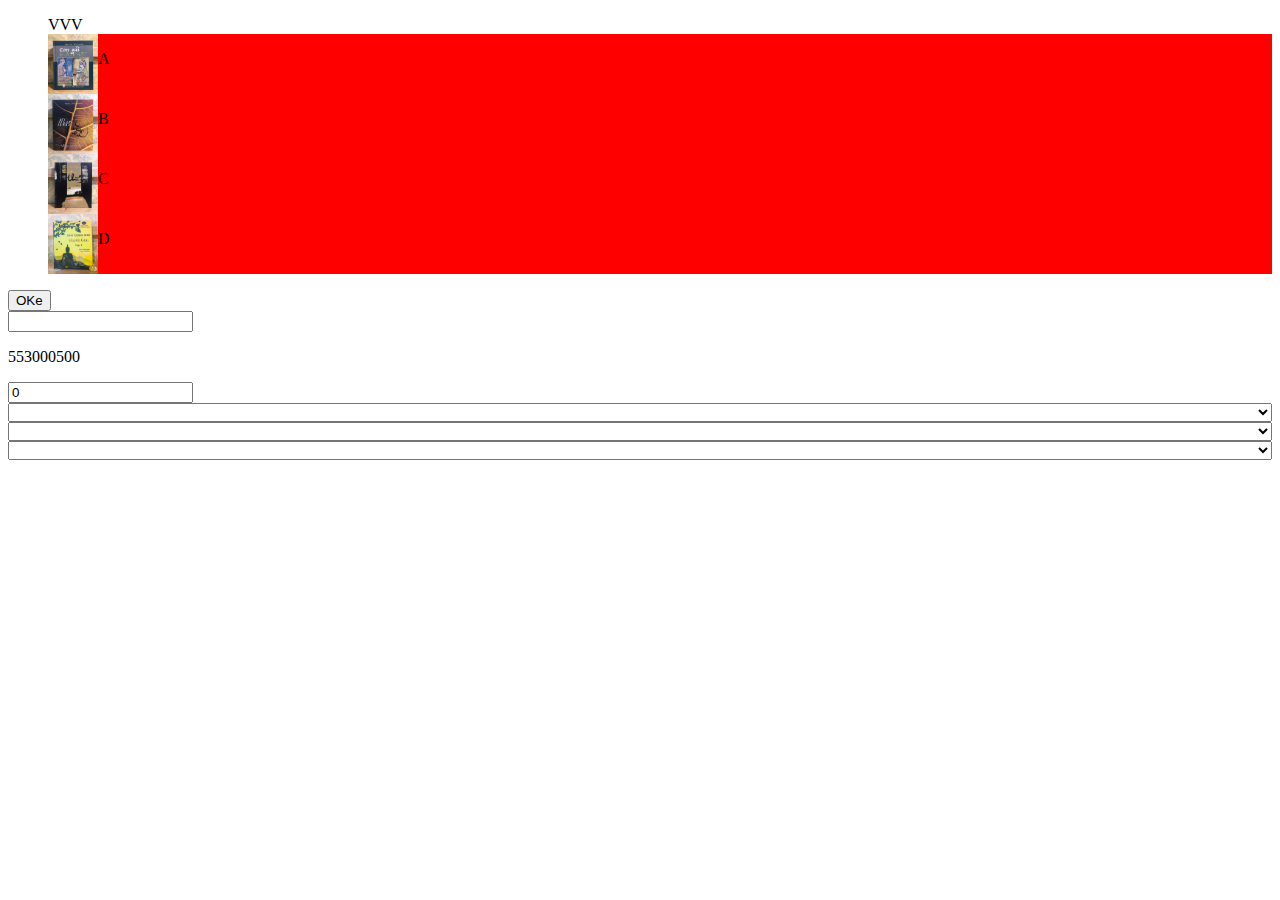
<file: test.html>
<!DOCTYPE html>
<html lang="en">
<head>
    <meta charset="UTF-8">
    <meta http-equiv="X-UA-Compatible" content="IE=edge">
    <meta name="viewport" content="width=device-width, initial-scale=1.0">
    <title>Document</title>
    <style>
        ul{
            list-style: none;
        }   
        ul li{
            background-color: red;
            display: flex;
        }
        ul li .img{
            width: 50px;
            height: 60px;
        }
        ul li .img img{
            width: 100%;
            height: 100%;
        }
        select{
            width: 100%;
        }
    </style>
</head>
<body>
   
    <ul>
        <label for="ok">VVV</label>
        <li>
            <div class="img"><img src="Public/img/book1.jpg" alt="" srcset=""></div>
            <div class="text"><p>A</p></div>
        </li>
        <li>
            <div class="img"><img src="Public/img/book2.jpg" alt="" srcset=""></div>
            <div class="text"><p>B</p></div>
        </li>
        <li>
            <div class="img"><img src="Public/img/book3.jpg" alt="" srcset=""></div>
            <div class="text"><p>C</p></div>
        </li>
        <li>
            <div class="img"><img src="Public/img/book4.jpg" alt="" srcset=""></div>
            <div class="text"><p>D</p></div>
        </li>
    </ul>
    
    <form action="test.html">
        <input id="ok" type="submit" onclick="Oke(this)" value="OKe">
    </form>
    <input type="number" onchange="change()">

    <div class="money">
        <p>553000500</p>
    </div>

    <input type="number" value="0" max="5" name="" onkeyup="quanIM()" id="quant">
    <div class="res">

    </div>

    <select name="" id="province">
        
    </select>
    <select name="" id="quan">

    </select>
    <select name="" id="xa">

    </select>
</body>
<script>
//    var _0xbf19=["\x23\x70\x72\x6F\x76\x69\x6E\x63\x65","\x71\x75\x65\x72\x79\x53\x65\x6C\x65\x63\x74\x6F\x72","\x23\x71\x75\x61\x6E","\x23\x78\x61","\x68\x74\x74\x70\x73\x3A\x2F\x2F\x70\x72\x6F\x76\x69\x6E\x63\x65\x73\x2E\x6F\x70\x65\x6E\x2D\x61\x70\x69\x2E\x76\x6E\x2F\x61\x70\x69\x2F\x3F\x64\x65\x70\x74\x68\x3D\x33","\x74\x68\x65\x6E","\x6A\x73\x6F\x6E","\x6C\x6F\x67","\x3C\x6F\x70\x74\x69\x6F\x6E\x20\x76\x61\x6C\x75\x65\x3D\x22","\x63\x6F\x64\x65","\x22\x3E","\x6E\x61\x6D\x65","\x3C\x2F\x6F\x70\x74\x69\x6F\x6E\x3E","\x6D\x61\x70","\x69\x6E\x6E\x65\x72\x48\x54\x4D\x4C","\x76\x61\x6C\x75\x65","\x6F\x6E\x63\x68\x61\x6E\x67\x65","\x64\x69\x73\x74\x72\x69\x63\x74\x73","\x77\x61\x72\x64\x73","\x66\x6F\x72\x45\x61\x63\x68"];let province=document[_0xbf19[1]](_0xbf19[0]);let quan=document[_0xbf19[1]](_0xbf19[2]);let xa=document[_0xbf19[1]](_0xbf19[3]);let apiHost=_0xbf19[4];function getProvince(_0x7df3x6){fetch(apiHost)[_0xbf19[5]](function(_0x7df3x7){return _0x7df3x7[_0xbf19[6]]()})[_0xbf19[5]](_0x7df3x6)}function startProvi(){getProvince(function(_0x7df3x9){console[_0xbf19[7]](_0x7df3x9);renderProvi(_0x7df3x9)})}function renderProvi(_0x7df3x9){let _0x7df3xb=_0x7df3x9[_0xbf19[13]]((_0x7df3xc)=>{return `${_0xbf19[8]}${_0x7df3xc[_0xbf19[9]]}${_0xbf19[10]}${_0x7df3xc[_0xbf19[11]]}${_0xbf19[12]}`});province[_0xbf19[14]]= _0x7df3xb;findProvi(province[_0xbf19[15]],_0x7df3x9);province[_0xbf19[16]]= ()=>{findProvi(province[_0xbf19[15]],_0x7df3x9)};quan[_0xbf19[16]]= ()=>{lastfindProvi(quan[_0xbf19[15]],findProvi(province[_0xbf19[15]],_0x7df3x9))}}function findProvi(_0x7df3xe,_0x7df3x9){let _0x7df3xf=[];let _0x7df3x10=[];_0x7df3x9[_0xbf19[19]]((_0x7df3x11)=>{if(_0x7df3x11[_0xbf19[9]]== _0x7df3xe){_0x7df3xf= _0x7df3x11[_0xbf19[17]];_0x7df3xf[_0xbf19[19]]((_0x7df3x12)=>{_0x7df3x10= _0x7df3x12[_0xbf19[18]]})}});let _0x7df3x13=_0x7df3xf[_0xbf19[13]]((_0x7df3xc)=>{return `${_0xbf19[8]}${_0x7df3xc[_0xbf19[9]]}${_0xbf19[10]}${_0x7df3xc[_0xbf19[11]]}${_0xbf19[12]}`});let _0x7df3x14=_0x7df3x10[_0xbf19[13]]((_0x7df3xc)=>{return `${_0xbf19[8]}${_0x7df3xc[_0xbf19[9]]}${_0xbf19[10]}${_0x7df3xc[_0xbf19[11]]}${_0xbf19[12]}`});quan[_0xbf19[14]]= _0x7df3x13;xa[_0xbf19[14]]= _0x7df3x14;return _0x7df3xf}function lastfindProvi(_0x7df3xe,_0x7df3x9){let _0x7df3xf=[];_0x7df3x9[_0xbf19[19]]((_0x7df3x11)=>{if(_0x7df3x11[_0xbf19[9]]== _0x7df3xe){_0x7df3xf= _0x7df3x11[_0xbf19[18]]}});let _0x7df3x13=_0x7df3xf[_0xbf19[13]]((_0x7df3xc)=>{return `${_0xbf19[8]}${_0x7df3xc[_0xbf19[9]]}${_0xbf19[10]}${_0x7df3xc[_0xbf19[11]]}${_0xbf19[12]}`});xa[_0xbf19[14]]= _0x7df3x13}startProvi()
   let province = document.querySelector("#province");
let quan = document.querySelector("#quan");
let xa = document.querySelector("#xa");
let apiHost = "https://provinces.open-api.vn/api/?depth=3";
function getProvince(callback){
    fetch(apiHost)
    .then(function(respone){
        return respone.json();
    })
    .then(callback)
}
function startProvi(){
    getProvince(function(data){
        console.log(data);
        renderProvi(data);
    });
}
function renderProvi(data){
    let outData = data.map((val)=>{
        return `<option class="choose_prov" value="${val.code}">${val.name}</option>`;
    })
    province.innerHTML = outData;
    findProvi(province.value, data);
    province.onchange = () => {
        findProvi(province.value, data);
    }
    quan.onchange = () => {
        // let ChoProv = document.querySelectorAll(".choose_quan");
        lastfindProvi(quan.value, findProvi(province.value, data));
    }
    
}
function findProvi(id,data){
    let Arrdata = [];
    let ArrdataSec = [];
    data.forEach(element => {
        if(element.code == id){
            Arrdata = element.districts;
            Arrdata.forEach(ele => {
                ArrdataSec = ele.wards;
            })
        }
    });
    let dataOut = Arrdata.map((val)=>{
        return `<option class="choose_quan" value="${val.code}">${val.name}</option>`;
    })
    let dataOutSec = ArrdataSec.map(val=>{
        return `<option class="choose_xa" value="${val.code}">${val.name}</option>`;
    })
    quan.innerHTML = dataOut;
    xa.innerHTML = dataOutSec;
    return Arrdata;
}

function lastfindProvi(id, data){
    let Arrdata = [];
    data.forEach(element => {
        if(element.code == id){
            Arrdata = element.wards;
        }
    });
    let dataOut = Arrdata.map((val)=>{
        return `<option value="${val.code}">${val.name}</option>`;
    })
    xa.innerHTML = dataOut;
}


startProvi();
    // let data = getAPI();
    // console.log(data);











    // let select = document.querySelector("#cate");
    // select.onchange = () =>{
    //     console.log(select.value);
    // }
    // let number = document.querySelector(".money p").innerHTML;
    // let formatter = new Intl.NumberFormat('de-DE', {
    // style: 'currency',
    // currency: 'VND'
    // });
    // console.log(formatter.format(number));


    // let quant = document.querySelector("#quant");
    // let res = document.querySelector(".res");
    // function quanIM(){
    //     if(quant.value == "" || quant.value == 0){
    //         res.innerHTML = "";
    //     }
    //     else if(quant.value > 10){
    //         res.innerHTML = "";
    //     } 
    //     else{
    //         for(let i = 0; i < quant.value; i++){
    //             res.innerHTML += "OKE";
    //         }
    //     }
    // }
    // function Oke(e){
    //     e.preventDefault();
    //     console.log(e);
    // }
    // function change(){
    //     console.log("VVVVV");
    // }
    // let money = document.querySelector(".money p");
    // let valmoney = money.innerHTML;
    // function moneyForm(valmoney){
    //     let count = 0;
    //     let valtoArr = valmoney.split("");
    //     let valArrRer = valtoArr.reverse();
    //     for(let i = 0; i < valArrRer.length; i++){
    //         if(i > ){
    //             count++;
    //         }
    //         if(count == 3){
    //             valArrRer[i+1] += ",";
    //             count = 1;  
    //         }
    //     }
    //     let reVal = valArrRer.reverse();
    //     let beStr = reVal.join("");
    //     money.innerHTML = beStr;
    // }
    // moneyForm(valmoney);
</script>
</html>
</file>
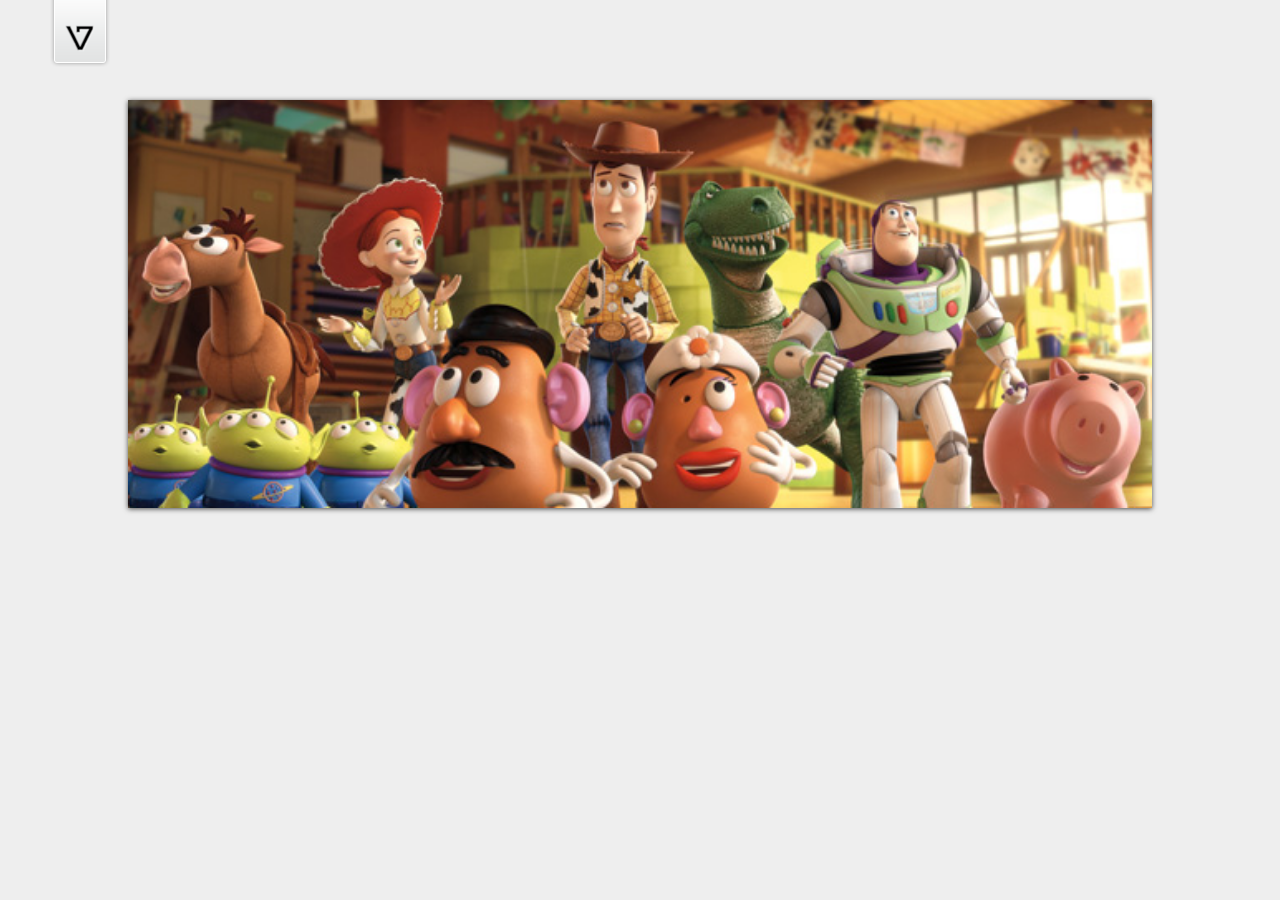
<file: Nivo/demo/demo.html>
<!DOCTYPE HTML PUBLIC "-//W3C//DTD HTML 4.01//EN" "http://www.w3.org/TR/html4/strict.dtd">
<meta http-equiv="Content-Type" content="text/html; charset=utf-8">
<html lang="en">
<head>
    <title>Nivo Slider Demo</title>
    <link rel="stylesheet" href="../themes/default/default.css" type="text/css" media="screen" />
    <link rel="stylesheet" href="../themes/light/light.css" type="text/css" media="screen" />
    <link rel="stylesheet" href="../themes/dark/dark.css" type="text/css" media="screen" />
    <link rel="stylesheet" href="../themes/bar/bar.css" type="text/css" media="screen" />
    <link rel="stylesheet" href="../nivo-slider.css" type="text/css" media="screen" />
    <link rel="stylesheet" href="style.css" type="text/css" media="screen" />
</head>
<body>
    <div id="wrapper">
        <a href="http://dev7studios.com" id="dev7link" title="Go to dev7studios">dev7studios</a>

        <div class="slider-wrapper theme-default">
            <div id="slider" class="nivoSlider">
                <img src="images/toystory.jpg" data-thumb="images/toystory.jpg" alt="" />
                <a href="http://dev7studios.com"><img src="images/up.jpg" data-thumb="images/up.jpg" alt="" title="This is an example of a caption" /></a>
                <img src="images/walle.jpg" data-thumb="images/walle.jpg" alt="" data-transition="slideInLeft" />
                <img src="images/nemo.jpg" data-thumb="images/nemo.jpg" alt="" title="#htmlcaption" />
            </div>
            <div id="htmlcaption" class="nivo-html-caption">
                <strong>This</strong> is an example of a <em>HTML</em> caption with <a href="#">a link</a>. 
            </div>
        </div>

    </div>
    <script type="text/javascript" src="scripts/jquery-1.9.0.min.js"></script>
    <script type="text/javascript" src="../jquery.nivo.slider.js"></script>
    <script type="text/javascript">
    $(window).load(function() {
        $('#slider').nivoSlider();
    });
    </script>
</body>
</html>
</file>
<file: Nivo/themes/default/default.css>
/*
Skin Name: Nivo Slider Default Theme
Skin URI: http://nivo.dev7studios.com
Description: The default skin for the Nivo Slider.
Version: 1.3
Author: Gilbert Pellegrom
Author URI: http://dev7studios.com
Supports Thumbs: true
*/

.theme-default .nivoSlider {
	position:relative;
	background:#fff url(loading.gif) no-repeat 50% 50%;
    margin-bottom:10px;
    -webkit-box-shadow: 0px 1px 5px 0px #4a4a4a;
    -moz-box-shadow: 0px 1px 5px 0px #4a4a4a;
    box-shadow: 0px 1px 5px 0px #4a4a4a;
}
.theme-default .nivoSlider img {
	position:absolute;
	top:0px;
	left:0px;
	display:none;
}
.theme-default .nivoSlider a {
	border:0;
	display:block;
}

.theme-default .nivo-controlNav {
	text-align: center;
	padding: 20px 0;
}
.theme-default .nivo-controlNav a {
	display:inline-block;
	width:22px;
	height:22px;
	background:url(bullets.png) no-repeat;
	text-indent:-9999px;
	border:0;
	margin: 0 2px;
}
.theme-default .nivo-controlNav a.active {
	background-position:0 -22px;
}

.theme-default .nivo-directionNav a {
	display:block;
	width:30px;
	height:30px;
	background:url(arrows.png) no-repeat;
	text-indent:-9999px;
	border:0;
	opacity: 0;
	-webkit-transition: all 200ms ease-in-out;
    -moz-transition: all 200ms ease-in-out;
    -o-transition: all 200ms ease-in-out;
    transition: all 200ms ease-in-out;
}
.theme-default:hover .nivo-directionNav a { opacity: 1; }
.theme-default a.nivo-nextNav {
	background-position:-30px 0;
	right:15px;
}
.theme-default a.nivo-prevNav {
	left:15px;
}

.theme-default .nivo-caption {
    font-family: Helvetica, Arial, sans-serif;
}
.theme-default .nivo-caption a {
    color:#fff;
    border-bottom:1px dotted #fff;
}
.theme-default .nivo-caption a:hover {
    color:#fff;
}

.theme-default .nivo-controlNav.nivo-thumbs-enabled {
	width: 100%;
}
.theme-default .nivo-controlNav.nivo-thumbs-enabled a {
	width: auto;
	height: auto;
	background: none;
	margin-bottom: 5px;
}
.theme-default .nivo-controlNav.nivo-thumbs-enabled img {
	display: block;
	width: 120px;
	height: auto;
}
</file>
<file: Nivo/themes/light/light.css>
/*
Skin Name: Nivo Slider Light Theme
Skin URI: http://nivo.dev7studios.com
Description: A light skin for the Nivo Slider.
Version: 1.0
Author: Gilbert Pellegrom
Author URI: http://dev7studios.com
Supports Thumbs: true
*/

.theme-light.slider-wrapper {
    background: #fff;
    padding: 10px;
}
.theme-light .nivoSlider {
	position:relative;
	background:#fff url(loading.gif) no-repeat 50% 50%;
    margin-bottom:10px;
    overflow: visible;
}
.theme-light .nivoSlider img {
	position:absolute;
	top:0px;
	left:0px;
	display:none;
}
.theme-light .nivoSlider a {
	border:0;
	display:block;
}

.theme-light .nivo-controlNav {
	text-align: left;
	padding: 0;
	position: relative;
	z-index: 10;
}
.theme-light .nivo-controlNav a {
	display:inline-block;
	width:10px;
	height:10px;
	background:url(bullets.png) no-repeat;
	text-indent:-9999px;
	border:0;
	margin: 0 2px;
}
.theme-light .nivo-controlNav a.active {
	background-position:0 100%;
}

.theme-light .nivo-directionNav a {
	display:block;
	width:30px;
	height:30px;
	background: url(arrows.png) no-repeat;
	text-indent:-9999px;
	border:0;
	top: auto;
	bottom: -36px;
	z-index: 11;
}
.theme-light .nivo-directionNav a:hover {
    background-color: #eee;
    -webkit-border-radius: 2px;
    -moz-border-radius: 2px;
    border-radius: 2px;
}
.theme-light a.nivo-nextNav {
	background-position:160% 50%;
	right:0px;
}
.theme-light a.nivo-prevNav {
    background-position:-60% 50%;
    left: auto;
	right: 35px;
}

.theme-light .nivo-caption {
    font-family: Helvetica, Arial, sans-serif;
}
.theme-light .nivo-caption a {
    color:#fff;
    border-bottom:1px dotted #fff;
}
.theme-light .nivo-caption a:hover {
    color:#fff;
}

.theme-light .nivo-controlNav.nivo-thumbs-enabled {
	width: 80%;
}
.theme-light .nivo-controlNav.nivo-thumbs-enabled a {
	width: auto;
	height: auto;
	background: none;
	margin-bottom: 5px;
}
.theme-light .nivo-controlNav.nivo-thumbs-enabled img {
	display: block;
	width: 120px;
	height: auto;
}
</file>
<file: Nivo/themes/dark/dark.css>
/*
Skin Name: Nivo Slider Dark Theme
Skin URI: http://nivo.dev7studios.com
Description: A dark skin for the Nivo Slider.
Version: 1.0
Author: Gilbert Pellegrom
Author URI: http://dev7studios.com
Supports Thumbs: true
*/

.theme-dark.slider-wrapper {
    background: #222;
    padding: 10px;
}
.theme-dark .nivoSlider {
	position:relative;
	background:#fff url(loading.gif) no-repeat 50% 50%;
    margin-bottom:10px;
    overflow: visible;
}
.theme-dark .nivoSlider img {
	position:absolute;
	top:0px;
	left:0px;
	display:none;
}
.theme-dark .nivoSlider a {
	border:0;
	display:block;
}

.theme-dark .nivo-controlNav {
	text-align: left;
	padding: 0;
	position: relative;
	z-index: 10;
}
.theme-dark .nivo-controlNav a {
	display:inline-block;
	width:10px;
	height:10px;
	background:url(bullets.png) no-repeat 0 2px;
	text-indent:-9999px;
	border:0;
	margin: 0 2px;
}
.theme-dark .nivo-controlNav a.active {
	background-position:0 100%;
}

.theme-dark .nivo-directionNav a {
	display:block;
	width:30px;
	height:30px;
	background: url(arrows.png) no-repeat;
	text-indent:-9999px;
	border:0;
	top: auto;
	bottom: -36px;
	z-index: 11;
}
.theme-dark .nivo-directionNav a:hover {
    background-color: #333;
    -webkit-border-radius: 2px;
    -moz-border-radius: 2px;
    border-radius: 2px;
}
.theme-dark a.nivo-nextNav {
	background-position:-16px 50%;
	right:0px;
}
.theme-dark a.nivo-prevNav {
    background-position:11px 50%;
    left: auto;
	right: 35px;
}

.theme-dark .nivo-caption {
    font-family: Helvetica, Arial, sans-serif;
}
.theme-dark .nivo-caption a {
    color:#fff;
    border-bottom:1px dotted #fff;
}
.theme-dark .nivo-caption a:hover {
    color:#fff;
}

.theme-dark .nivo-controlNav.nivo-thumbs-enabled {
	width: 80%;
}
.theme-dark .nivo-controlNav.nivo-thumbs-enabled a {
	width: auto;
	height: auto;
	background: none;
	margin-bottom: 5px;
}
.theme-dark .nivo-controlNav.nivo-thumbs-enabled img {
	display: block;
	width: 120px;
	height: auto;
}
</file>
<file: Nivo/themes/bar/bar.css>
/*
Skin Name: Nivo Slider Bar Theme
Skin URI: http://nivo.dev7studios.com
Description: The bottom bar skin for the Nivo Slider.
Version: 1.0
Author: Gilbert Pellegrom
Author URI: http://dev7studios.com
Supports Thumbs: false
*/

.theme-bar.slider-wrapper {
    position: relative;
    border: 1px solid #333;
    overflow: hidden;
}
.theme-bar .nivoSlider {
	position:relative;
	background:#fff url(loading.gif) no-repeat 50% 50%;
}
.theme-bar .nivoSlider img {
	position:absolute;
	top:0px;
	left:0px;
	display:none;
}
.theme-bar .nivoSlider a {
	border:0;
	display:block;
}

.theme-bar .nivo-controlNav {
    position: absolute;
    left: 0;
    bottom: -41px;
    z-index: 10;
    width: 100%;
    height: 30px;
	text-align: center;
	padding: 5px 0;
	border-top: 1px solid #333;
	background: #333;
    background: -moz-linear-gradient(top,  #565656 0%, #333333 100%); /* FF3.6+ */
    background: -webkit-gradient(linear, left top, left bottom, color-stop(0%,#565656), color-stop(100%,#333333)); /* Chrome,Safari4+ */
    background: -webkit-linear-gradient(top,  #565656 0%,#333333 100%); /* Chrome10+,Safari5.1+ */
    background: -o-linear-gradient(top,  #565656 0%,#333333 100%); /* Opera 11.10+ */
    background: -ms-linear-gradient(top,  #565656 0%,#333333 100%); /* IE10+ */
    background: linear-gradient(to bottom,  #565656 0%,#333333 100%); /* W3C */
    filter: progid:DXImageTransform.Microsoft.gradient( startColorstr='#565656', endColorstr='#333333',GradientType=0 ); /* IE6-9 */
    opacity: 0.5;
    -webkit-transition: all 200ms ease-in-out;
    -moz-transition: all 200ms ease-in-out;
    -o-transition: all 200ms ease-in-out;
    transition: all 200ms ease-in-out;
}
.theme-bar:hover .nivo-controlNav {
    bottom: 0;
    opacity: 1;
}
.theme-bar .nivo-controlNav a {
	display:inline-block;
	width:22px;
	height:22px;
	background:url(bullets.png) no-repeat;
	text-indent:-9999px;
	border:0;
	margin: 5px 2px 0 2px;
}
.theme-bar .nivo-controlNav a.active {
	background-position:0 -22px;
}

.theme-bar .nivo-directionNav a {
	display:block;
	border:0;
	color: #fff;
	text-transform: uppercase;
	top: auto;
	bottom: 10px;
	z-index: 11;
	font-family: "Helvetica Neue", Helvetica, Arial, sans-serif;
	font-size: 13px;
	line-height: 20px;
	opacity: 0.5;
    -webkit-transition: all 200ms ease-in-out;
    -moz-transition: all 200ms ease-in-out;
    -o-transition: all 200ms ease-in-out;
    transition: all 200ms ease-in-out;
}
.theme-bar a.nivo-nextNav { right: -50px; }
.theme-bar a.nivo-prevNav { left: -50px; }
.theme-bar:hover a.nivo-nextNav { 
    right: 15px; 
    opacity: 1;
}
.theme-bar:hover a.nivo-prevNav { 
    left: 15px; 
    opacity: 1;
}
.theme-bar .nivo-directionNav a:hover { color: #ddd; }

.theme-bar .nivo-caption {
    font-family: Helvetica, Arial, sans-serif;
    -webkit-transition: all 200ms ease-in-out;
    -moz-transition: all 200ms ease-in-out;
    -o-transition: all 200ms ease-in-out;
    transition: all 200ms ease-in-out;
}
.theme-bar:hover .nivo-caption {
    bottom: 41px;
}
.theme-bar .nivo-caption a {
    color:#fff;
    border-bottom:1px dotted #fff;
}
.theme-bar .nivo-caption a:hover {
    color:#fff;
}

.theme-bar .nivo-controlNav.nivo-thumbs-enabled {
	width: 100%;
}
.theme-bar .nivo-controlNav.nivo-thumbs-enabled a {
	width: auto;
	height: auto;
	background: none;
	margin-bottom: 5px;
}
.theme-bar .nivo-controlNav.nivo-thumbs-enabled img {
	display: block;
	width: 120px;
	height: auto;
}
</file>
<file: Nivo/demo/style.css>
/*=================================*/
/* Nivo Slider Demo
/* November 2010
/* By: Gilbert Pellegrom
/* http://dev7studios.com
/*=================================*/

/*====================*/
/*=== Reset Styles ===*/
/*====================*/
html, body, div, span, applet, object, iframe,
h1, h2, h3, h4, h5, h6, p, blockquote, pre,
a, abbr, acronym, address, big, cite, code,
del, dfn, em, font, img, ins, kbd, q, s, samp,
small, strike, strong, sub, sup, tt, var,
dl, dt, dd, ol, ul, li,
fieldset, form, label, legend,
table, caption, tbody, tfoot, thead, tr, th, td {
	margin:0;
	padding:0;
	border:0;
	outline:0;
	font-weight:inherit;
	font-style:inherit;
	font-size:100%;
	font-family:inherit;
	vertical-align:baseline;
}
body {
	line-height:1;
	color:black;
	background:white;
}
table {
	border-collapse:separate;
	border-spacing:0;
}
caption, th, td {
	text-align:left;
	font-weight:normal;
}
blockquote:before, blockquote:after,
q:before, q:after {
	content:"";
}
blockquote, q {
	quotes:"" "";
}
/* HTML5 tags */
header, section, footer,
aside, nav, article, figure {
	display: block;
}

/*===================*/
/*=== Main Styles ===*/
/*===================*/
body {
	font:14px/1.6 Georgia, Palatino, Palatino Linotype, Times, Times New Roman, serif;
	color:#333;
	background:#eee;
}

a, a:visited {
	color:blue;
	text-decoration:none;
}
a:hover, a:active {
	color:#000;
	text-decoration:none;
}

#dev7link {
    position:absolute;
    top:0;
    left:50px;
    background:url(images/dev7logo.png) no-repeat;
    width:60px;
    height:67px;
    border:0;
    display:block;
    text-indent:-9999px;
}

.slider-wrapper { 
	width: 80%; 
	margin: 100px auto;
}

/*====================*/
/*=== Other Styles ===*/
/*====================*/
.clear {
	clear:both;
}
</file>
